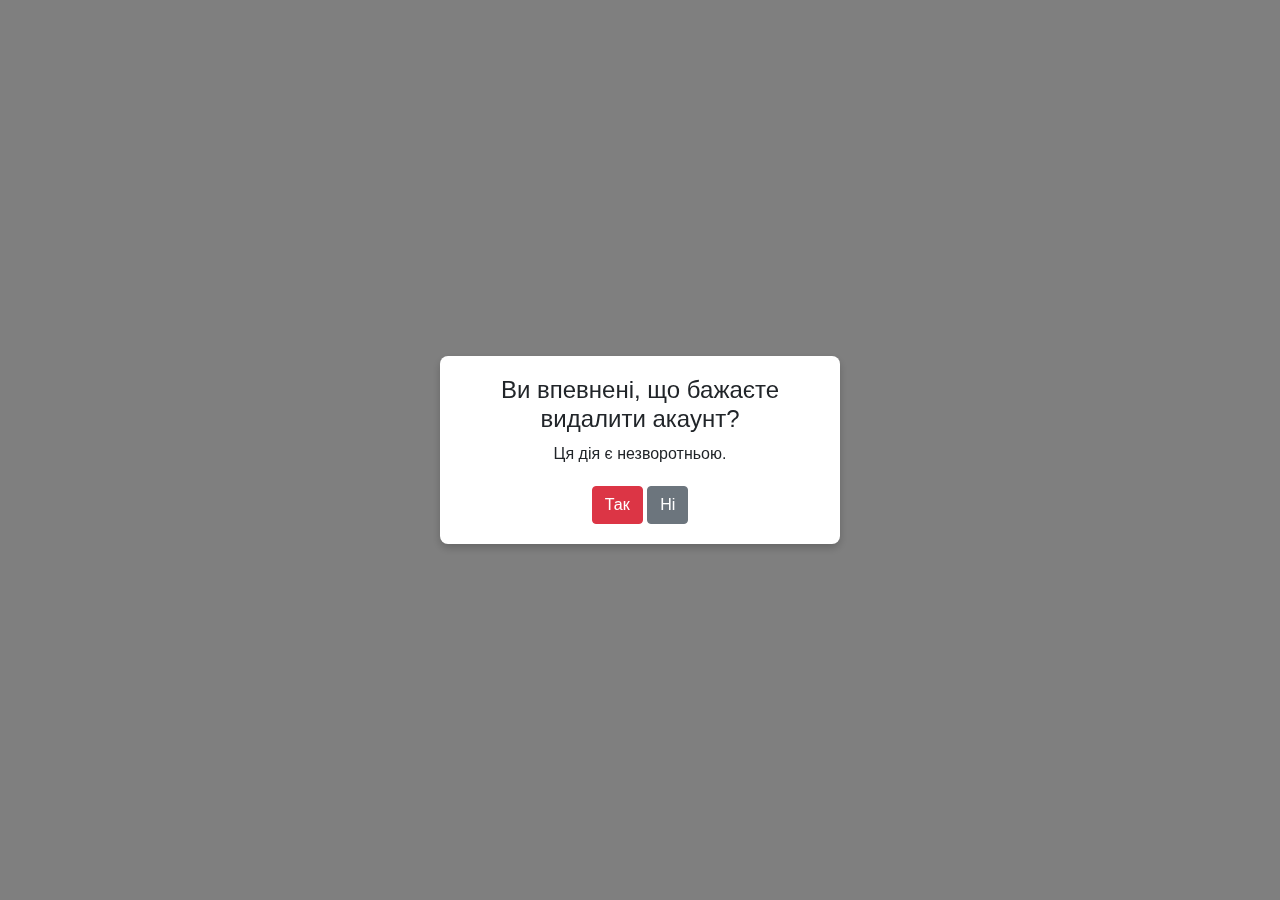
<file: templates/test_droprown.html>
<!DOCTYPE html>
<html lang="en">
<head>
    <meta charset="UTF-8">
    <meta name="viewport" content="width=device-width, initial-scale=1.0">
    <title>Підтвердження видалення акаунту</title>
    <style>
        /* Стилі для центрування контенту */
        body {
            display: flex;
            flex-direction: column;
            justify-content: center;
            align-items: center;
            height: 100vh;
            margin: 0;
        }

        /* Стилі для прихованого div */
        .confirmation-dialog {
            display: none;
            background-color: rgba(0, 0, 0, 0.5);
            position: fixed;
            top: 0;
            left: 0;
            right: 0;
            bottom: 0;
            z-index: 1000;
            display: flex;
            align-items: center;
            justify-content: center;
        }

        .dialog-content {
            background-color: white;
            border-radius: 8px;
            box-shadow: 0 4px 8px rgba(0, 0, 0, 0.2);
            padding: 20px;
            text-align: center;
            max-width: 400px;
            margin: auto; /* Ця властивість розмістить блок по центру горизонталі */
        }

        .buttons {
            margin-top: 20px;
        }
    </style>
    <link rel="stylesheet" href="https://stackpath.bootstrapcdn.com/bootstrap/4.5.2/css/bootstrap.min.css">
</head>
<body>
    <button class="btn btn-danger" id="showDialogButton">Показати діалог</button>

    <div class="confirmation-dialog" id="confirmationDialog">
        <div class="dialog-content">
            <h4>Ви впевнені, що бажаєте видалити акаунт?</h4>
            <p>Ця дія є незворотньою.</p>
            <div class="buttons">
                <button class="btn btn-danger" id="confirmButton">Так</button>
                <button class="btn btn-secondary" id="cancelButton">Ні</button>
            </div>
        </div>
    </div>

    <!-- Підключаємо Bootstrap JS та власний JavaScript -->
    <script src="https://code.jquery.com/jquery-3.5.1.slim.min.js"></script>
    <script src="https://cdn.jsdelivr.net/npm/@popperjs/core@2.5.3/dist/umd/popper.min.js"></script>
    <script src="https://stackpath.bootstrapcdn.com/bootstrap/4.5.2/js/bootstrap.min.js"></script>

    <script>
        const showDialogButton = document.getElementById('showDialogButton');
        const confirmationDialog = document.getElementById('confirmationDialog');
        const confirmButton = document.getElementById('confirmButton');
        const cancelButton = document.getElementById('cancelButton');

        showDialogButton.addEventListener('click', () => {
            confirmationDialog.style.display = 'block';
        });

        confirmButton.addEventListener('click', () => {
            // Перенаправлення користувача
            window.location.href = 'посилання_на_сторінку_видалення_акаунту.html';
        });

        cancelButton.addEventListener('click', () => {
            confirmationDialog.style.display = 'none';
        });
    </script>
</body>
</html>
</file>
